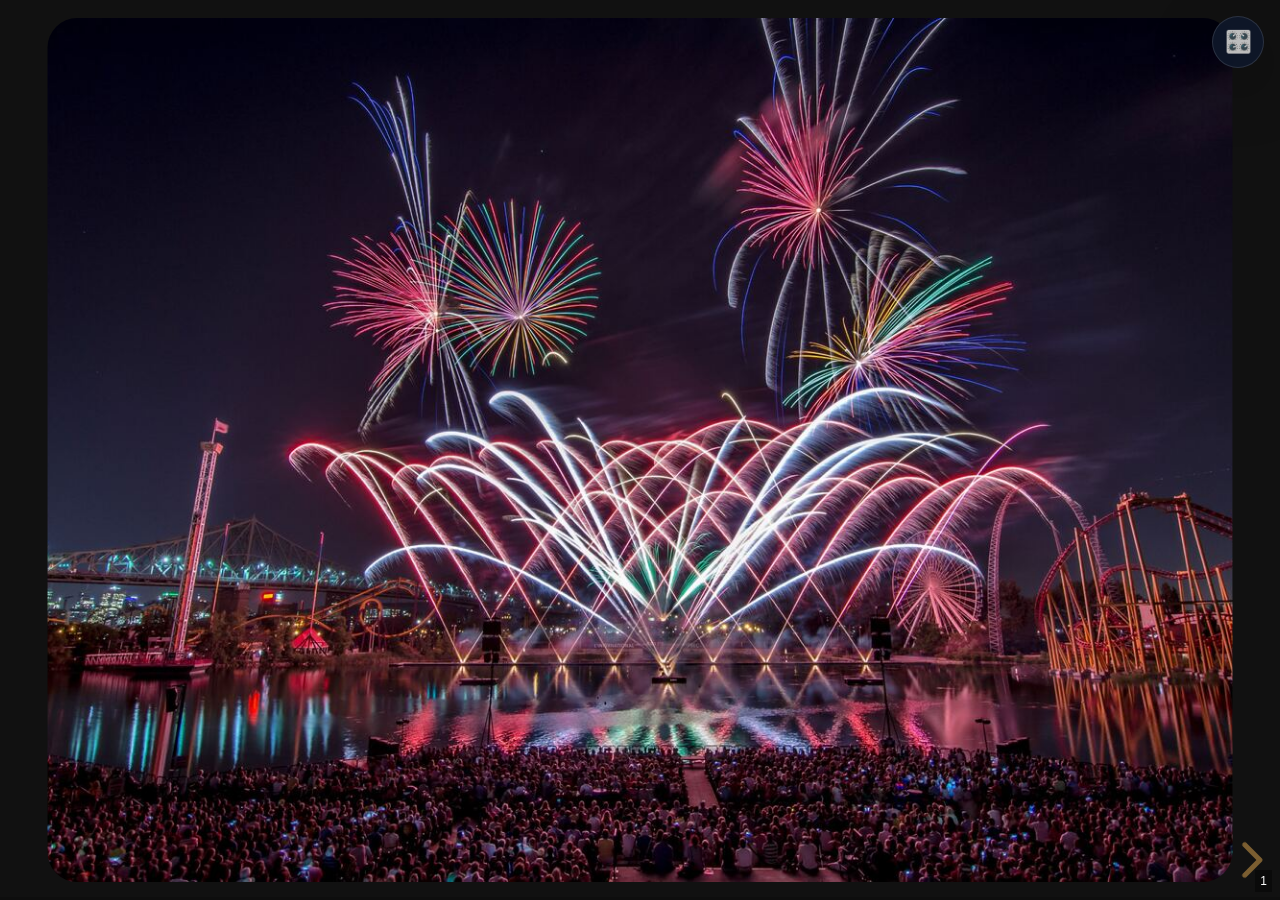
<file: index.html>
<!doctype html>
<html lang="en">
  <head>
    <meta charset="utf-8" />
    <meta name="viewport" content="width=device-width, initial-scale=1.0, maximum-scale=1.0, user-scalable=no" />
    <title>Montreal Fireworks</title>
    <link rel="icon" href="favicon.ico" sizes="any" />
    <link rel="stylesheet" href="vendor/reveal/dist/reset.css" />
    <link rel="stylesheet" href="vendor/reveal/dist/reveal.css" />
    <link rel="stylesheet" href="vendor/reveal/dist/theme/night.css" id="theme" />
    <link rel="stylesheet" href="styles.css" />
  </head>
  <body class="presentation-page">
    <div class="remote-overlay is-collapsed" id="remote-overlay">
      <button class="remote-toggle" id="remote-toggle" type="button" aria-expanded="false" aria-controls="remote-card" title="Open remote control panel">
        🎛️
      </button>
      <div class="remote-card" id="remote-card">
        <div class="remote-card-header">
          <div>
            <p class="eyebrow">Remote control</p>
            <h2>Scan to control the slides</h2>
          </div>
          <button class="remote-close" id="remote-close" type="button" aria-label="Minimize remote control panel">✕</button>
        </div>
        <div class="qr-shell">
          <div id="remote-qr" aria-label="QR code for remote control"></div>
        </div>
        <p class="session-line">Session: <code id="session-id">...</code></p>
        <p class="link-line"><a id="remote-link" href="#" target="_blank" rel="noopener noreferrer">Open remote control</a></p>
        <p class="status-line">Ably status: <span id="ably-status">connecting...</span></p>
        <p><small>These tokens are temporary test credentials. When they expire, remote control stops working. Very glamorous.</small></p>
      </div>
    </div>

    <div class="toast" id="remote-toast" aria-live="polite"></div>
    <canvas class="fireworks-canvas" id="fireworks-canvas" aria-hidden="true"></canvas>

    <div class="reveal">
      <div class="slides">
        <section>
          <div class="hero-slide" style="background-image: url('assets/slide-1.jpg');">
            <div class="hero-title fragment fade-in">
              <h1>L’International des Feux Loto-Québec</h1>
            </div>
          </div>
        </section>

        <section>
          <div class="content-slide" style="background-image: url('assets/slide-2.jpg');">
            <div class="content-panel">
              <h2>Une histoire spectaculaire</h2>
              <ul>
                <li class="fragment">Créé en 1985 dans le cadre de la programmation estivale de Montréal.</li>
                <li class="fragment">La première compétition de ce type en Amérique du Nord.</li>
                <li class="fragment">Initialement appelé « le concours international d'art pyrotechnique de Montréal ».</li>
                <li class="fragment">Plus tard renommé en fonction du principal commanditaire de l’événement, Loto-Québec.</li>
              </ul>
            </div>
          </div>
        </section>

        <section>
          <div class="content-slide" style="background-image: url('assets/slide-3.jpg');">
            <div class="content-panel">
              <h2>Les récompenses</h2>
              <ul>
                <li class="fragment">Des Jupiter d’or, d’argent et de bronze sont remis aux meilleures équipes.</li>
                <li class="fragment">Pendant les deux premières années, il existait deux catégories : pyromusicale et classique.</li>
                <li class="fragment">En 2004, un Jupiter de platine a été décerné.</li>
                <li class="fragment">En 2020, l’événement a été annulé, et en 2021 une version réduite a eu lieu sans remise de prix.</li>
              </ul>
            </div>
          </div>
        </section>
        <section>
          <div class="content-slide" style="background-image: url('assets/slide-4.jpg');">
            <div class="content-panel table-panel">
              <h2>Top 7 des pays les plus récompensés jusqu’en 2025</h2>
              <table class="medal-table">
                <thead>
                  <tr>
                    <th>Rang</th>
                    <th>Pays</th>
                    <th>🥇 Or</th>
                    <th>🥈 Argent</th>
                    <th>🥉 Bronze</th>
                    <th>Total</th>
                  </tr>
                </thead>
                <tbody>
                  <tr class="fragment fade-in-then-semi-out" data-fragment-index="0">
                    <td>1</td>
                    <td><span class="country-cell"><img class="flag-icon" src="vendor/flags/us.png" alt="Drapeau des États-Unis" /> <span>États-Unis</span></span></td>
                    <td>9</td>
                    <td>6</td>
                    <td>4</td>
                    <td>19</td>
                  </tr>
                  <tr class="fragment fade-in-then-semi-out" data-fragment-index="1">
                    <td>2</td>
                    <td><span class="country-cell"><img class="flag-icon" src="vendor/flags/fr.png" alt="Drapeau de la France" /> <span>France</span></span></td>
                    <td>6</td>
                    <td>6</td>
                    <td>3</td>
                    <td>15</td>
                  </tr>
                  <tr class="fragment fade-in-then-semi-out" data-fragment-index="2">
                    <td>3</td>
                    <td><span class="country-cell"><img class="flag-icon" src="vendor/flags/es.png" alt="Drapeau de l’Espagne" /> <span>Espagne</span></span></td>
                    <td>5</td>
                    <td>5</td>
                    <td>6</td>
                    <td>16</td>
                  </tr>
                  <tr class="fragment fade-in-then-semi-out" data-fragment-index="3">
                    <td>4</td>
                    <td><span class="country-cell"><img class="flag-icon" src="vendor/flags/ca.png" alt="Drapeau du Canada" /> <span>Canada</span></span></td>
                    <td>4</td>
                    <td>3</td>
                    <td>4</td>
                    <td>11</td>
                  </tr>
                  <tr class="fragment fade-in-then-semi-out" data-fragment-index="4">
                    <td>5</td>
                    <td><span class="country-cell"><img class="flag-icon" src="vendor/flags/it.png" alt="Drapeau de l’Italie" /> <span>Italie</span></span></td>
                    <td>4</td>
                    <td>2</td>
                    <td>2</td>
                    <td>8</td>
                  </tr>
                  <tr class="fragment fade-in-then-semi-out" data-fragment-index="5">
                    <td>6</td>
                    <td><span class="country-cell"><img class="flag-icon" src="vendor/flags/de.png" alt="Drapeau de l’Allemagne" /> <span>Allemagne</span></span></td>
                    <td>4</td>
                    <td>3</td>
                    <td>1</td>
                    <td>8</td>
                  </tr>
                  <tr class="fragment fade-in-then-semi-out" data-fragment-index="6">
                    <td>7</td>
                    <td><span class="country-cell"><img class="flag-icon" src="vendor/flags/gb.png" alt="Drapeau du Royaume-Uni" /> <span>Royaume-Uni</span></span></td>
                    <td>4</td>
                    <td>1</td>
                    <td>0</td>
                    <td>5</td>
                  </tr>
                </tbody>
              </table>
            </div>
          </div>
        </section>
        <section>
          <div class="map-slide-shell">
            <div class="map-frame">
              <img class="map-image" src="assets/map-slide-5.png" alt="Carte des environs de La Ronde et des points de vue possibles pour les feux d’artifice" />

              <div class="map-pin pin-1"></div>
              <div class="map-pin pin-2"></div>
              <div class="map-pin pin-3"></div>
              <div class="map-pin pin-4"></div>
              <div class="map-pin pin-5"></div>
              <div class="map-pin pin-6"></div>

              <div class="map-callout callout-1 fragment current-visible" data-fragment-index="0">
                <h3>La Ronde</h3>
                <p>Prix : à partir de 70$</p>
              </div>

              <div class="map-callout callout-2 fragment current-visible" data-fragment-index="1">
                <h3>À côté du pont Jacques-Cartier</h3>
              </div>

              <div class="map-callout callout-3 fragment current-visible" data-fragment-index="2">
                <h3>Pont Jacques-Cartier</h3>
              </div>

              <div class="map-callout callout-4 fragment current-visible" data-fragment-index="3">
                <h3>Vieux-Port</h3>
              </div>

              <div class="map-callout callout-5 fragment current-visible" data-fragment-index="4">
                <h3>Parc Marie-Victorin</h3>
              </div>

              <div class="map-callout callout-6 fragment current-visible" data-fragment-index="5">
                <h3>Dans un bateau sur le fleuve</h3>
                <p>Prix : à partir de 80$</p>
              </div>
            </div>
          </div>
        </section>
        <section>
          <div class="content-slide" style="background-image: url('assets/slide-6.jpg');">
            <div class="content-panel info-panel">
              <h2>Prochaine édition</h2>
              <div class="info-grid">
                <div class="info-card fragment">
                  <div class="info-icon">🎆</div>
                  <h3>40e édition</h3>
                  <p>30 minutes de feux, avec environ 5 minutes de spectacle laser</p>
                </div>
                <div class="info-card fragment">
                  <div class="info-icon">📅</div>
                  <h3>Du 2 juillet au 6 août</h3>
                  <p>Tous les jeudis et certains dimanches, à 22 h</p>
                </div>
                <div class="info-card fragment">
                  <div class="info-icon">📻</div>
                  <h3>Pour écouter la musique</h3>
                  <p>105,7 FM, Rythme FM</p>
                </div>
              </div>
            </div>
          </div>
        </section>
        <section>
          <div class="thank-you-slide" style="background-image: url('assets/slide-7.jpg');">
            <div class="thank-you-note">Merci</div>
          </div>
        </section>
      </div>
    </div>

    <script src="vendor/reveal/dist/reveal.js"></script>
    <script src="vendor/qrious.min.js"></script>
    <script src="https://cdn.ably.com/lib/ably.min-2.js"></script>
    <script src="app.js"></script>
  </body>
</html>
</file>
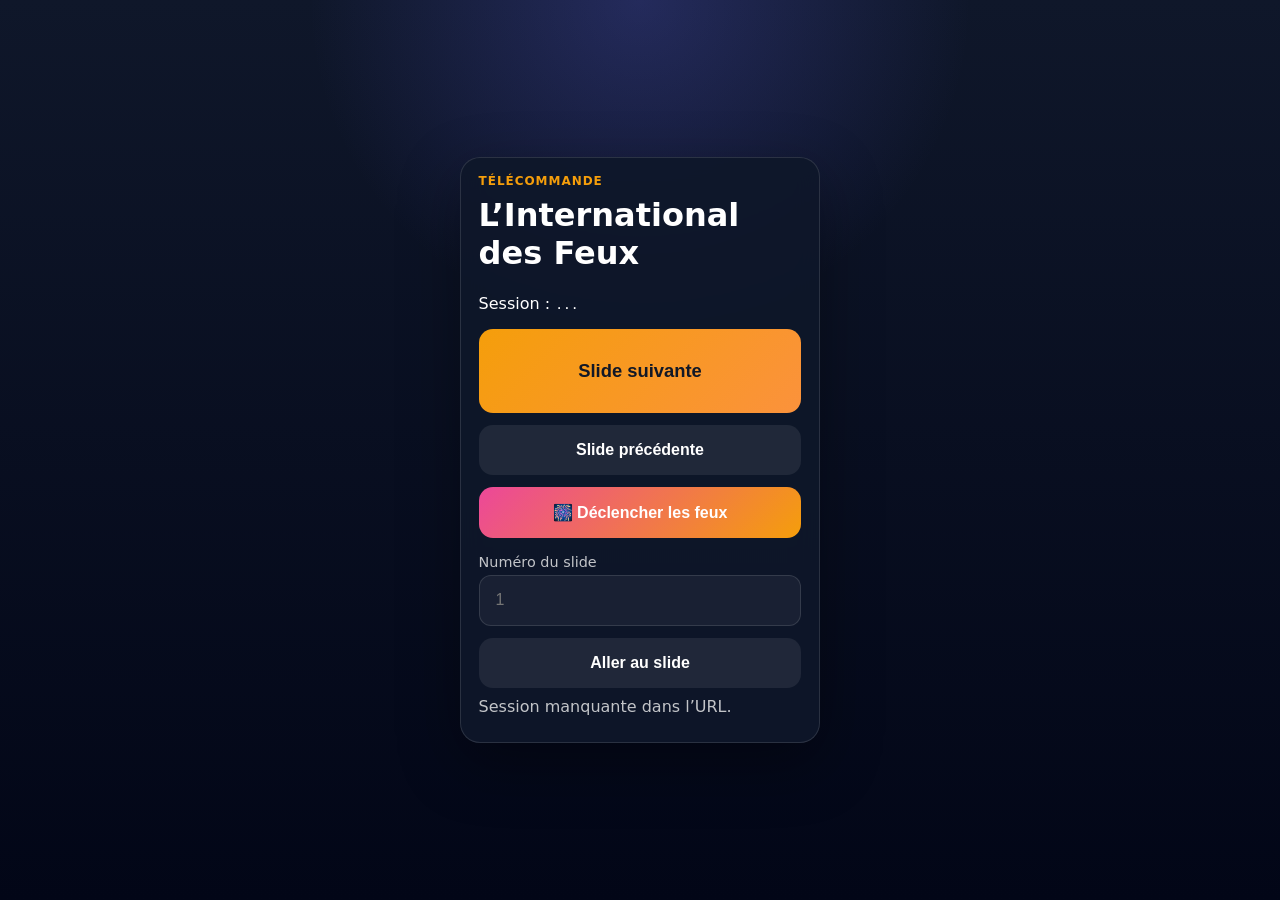
<file: remote.html>
<!doctype html>
<html lang="en">
  <head>
    <meta charset="utf-8" />
    <meta name="viewport" content="width=device-width, initial-scale=1.0, initial-scale=1.0, user-scalable=no" />
    <title>Montreal Fireworks Remote</title>
    <link rel="stylesheet" href="styles.css" />
  </head>
  <body class="remote-page">
    <main class="remote-layout">
      <div class="remote-panel">
        <p class="eyebrow">Télécommande</p>
        <h1>L’International des Feux</h1>
        <p>Session : <code id="remote-session-id">...</code></p>
        <div class="remote-actions remote-actions-stacked">
          <button id="btn-next" class="remote-button primary remote-button-next">Slide suivante</button>
          <button id="btn-prev" class="remote-button secondary">Slide précédente</button>
          <button id="btn-fireworks" class="remote-button fireworks">🎆 Déclencher les feux</button>
        </div>
        <div class="goto-panel-simple">
          <label>
            Numéro du slide
            <input id="goto-slide" type="number" min="1" placeholder="1" inputmode="numeric" />
          </label>
          <button id="btn-goto" class="remote-button tertiary">Aller au slide</button>
        </div>
        <p id="remote-feedback" class="remote-feedback">Connexion...</p>
      </div>
    </main>

    <script src="https://cdn.ably.com/lib/ably.min-2.js"></script>
    <script src="app.js"></script>
  </body>
</html>
</file>
<file: vendor/reveal/dist/reveal.css>
/**
 * reveal.js 5.2.0
 * https://revealjs.com
 * MIT licensed
 *
 * Copyright (C) 2011-2024 Hakim El Hattab, https://hakim.se
 */

.reveal .r-stretch,.reveal .stretch{max-width:none;max-height:none}.reveal pre.r-stretch code,.reveal pre.stretch code{height:100%;max-height:100%;box-sizing:border-box}.reveal .r-fit-text{display:inline-block;white-space:nowrap}.reveal .r-stack{display:grid;grid-template-rows:100%}.reveal .r-stack>*{grid-area:1/1;margin:auto}.reveal .r-hstack,.reveal .r-vstack{display:flex}.reveal .r-hstack img,.reveal .r-hstack video,.reveal .r-vstack img,.reveal .r-vstack video{min-width:0;min-height:0;object-fit:contain}.reveal .r-vstack{flex-direction:column;align-items:center;justify-content:center}.reveal .r-hstack{flex-direction:row;align-items:center;justify-content:center}.reveal .items-stretch{align-items:stretch}.reveal .items-start{align-items:flex-start}.reveal .items-center{align-items:center}.reveal .items-end{align-items:flex-end}.reveal .justify-between{justify-content:space-between}.reveal .justify-around{justify-content:space-around}.reveal .justify-start{justify-content:flex-start}.reveal .justify-center{justify-content:center}.reveal .justify-end{justify-content:flex-end}html.reveal-full-page{width:100%;height:100%;height:100vh;height:calc(var(--vh,1vh) * 100);height:100dvh;overflow:hidden}.reveal-viewport{height:100%;overflow:hidden;position:relative;line-height:1;margin:0;background-color:#fff;color:#000;--r-controls-spacing:12px;--r-overlay-header-height:40px;--r-overlay-margin:0px;--r-overlay-padding:6px;--r-overlay-gap:5px}@media screen and (max-width:1024px),(max-height:768px){.reveal-viewport{--r-overlay-header-height:26px}}.reveal-viewport:fullscreen{top:0!important;left:0!important;width:100%!important;height:100%!important;transform:none!important}.reveal .fragment{transition:all .2s ease}.reveal .fragment:not(.custom){opacity:0;visibility:hidden;will-change:opacity}.reveal .fragment.visible{opacity:1;visibility:inherit}.reveal .fragment.disabled{transition:none}.reveal .fragment.grow{opacity:1;visibility:inherit}.reveal .fragment.grow.visible{transform:scale(1.3)}.reveal .fragment.shrink{opacity:1;visibility:inherit}.reveal .fragment.shrink.visible{transform:scale(.7)}.reveal .fragment.zoom-in{transform:scale(.1)}.reveal .fragment.zoom-in.visible{transform:none}.reveal .fragment.fade-out{opacity:1;visibility:inherit}.reveal .fragment.fade-out.visible{opacity:0;visibility:hidden}.reveal .fragment.semi-fade-out{opacity:1;visibility:inherit}.reveal .fragment.semi-fade-out.visible{opacity:.5;visibility:inherit}.reveal .fragment.strike{opacity:1;visibility:inherit}.reveal .fragment.strike.visible{text-decoration:line-through}.reveal .fragment.fade-up{transform:translate(0,40px)}.reveal .fragment.fade-up.visible{transform:translate(0,0)}.reveal .fragment.fade-down{transform:translate(0,-40px)}.reveal .fragment.fade-down.visible{transform:translate(0,0)}.reveal .fragment.fade-right{transform:translate(-40px,0)}.reveal .fragment.fade-right.visible{transform:translate(0,0)}.reveal .fragment.fade-left{transform:translate(40px,0)}.reveal .fragment.fade-left.visible{transform:translate(0,0)}.reveal .fragment.current-visible,.reveal .fragment.fade-in-then-out{opacity:0;visibility:hidden}.reveal .fragment.current-visible.current-fragment,.reveal .fragment.fade-in-then-out.current-fragment{opacity:1;visibility:inherit}.reveal .fragment.fade-in-then-semi-out{opacity:0;visibility:hidden}.reveal .fragment.fade-in-then-semi-out.visible{opacity:.5;visibility:inherit}.reveal .fragment.fade-in-then-semi-out.current-fragment{opacity:1;visibility:inherit}.reveal .fragment.highlight-blue,.reveal .fragment.highlight-current-blue,.reveal .fragment.highlight-current-green,.reveal .fragment.highlight-current-red,.reveal .fragment.highlight-green,.reveal .fragment.highlight-red{opacity:1;visibility:inherit}.reveal .fragment.highlight-red.visible{color:#ff2c2d}.reveal .fragment.highlight-green.visible{color:#17ff2e}.reveal .fragment.highlight-blue.visible{color:#1b91ff}.reveal .fragment.highlight-current-red.current-fragment{color:#ff2c2d}.reveal .fragment.highlight-current-green.current-fragment{color:#17ff2e}.reveal .fragment.highlight-current-blue.current-fragment{color:#1b91ff}.reveal:after{content:"";font-style:italic}.reveal iframe{z-index:1}.reveal a{position:relative}@keyframes bounce-right{0%,10%,25%,40%,50%{transform:translateX(0)}20%{transform:translateX(10px)}30%{transform:translateX(-5px)}}@keyframes bounce-left{0%,10%,25%,40%,50%{transform:translateX(0)}20%{transform:translateX(-10px)}30%{transform:translateX(5px)}}@keyframes bounce-down{0%,10%,25%,40%,50%{transform:translateY(0)}20%{transform:translateY(10px)}30%{transform:translateY(-5px)}}.reveal .controls{display:none;position:absolute;top:auto;bottom:var(--r-controls-spacing);right:var(--r-controls-spacing);left:auto;z-index:11;color:#000;pointer-events:none;font-size:10px}.reveal .controls button{position:absolute;padding:0;background-color:transparent;border:0;outline:0;cursor:pointer;color:currentColor;transform:scale(.9999);transition:color .2s ease,opacity .2s ease,transform .2s ease;z-index:2;pointer-events:auto;font-size:inherit;visibility:hidden;opacity:0;-webkit-appearance:none;-webkit-tap-highlight-color:transparent}.reveal .controls .controls-arrow:after,.reveal .controls .controls-arrow:before{content:"";position:absolute;top:0;left:0;width:2.6em;height:.5em;border-radius:.25em;background-color:currentColor;transition:all .15s ease,background-color .8s ease;transform-origin:.2em 50%;will-change:transform}.reveal .controls .controls-arrow{position:relative;width:3.6em;height:3.6em}.reveal .controls .controls-arrow:before{transform:translateX(.5em) translateY(1.55em) rotate(45deg)}.reveal .controls .controls-arrow:after{transform:translateX(.5em) translateY(1.55em) rotate(-45deg)}.reveal .controls .controls-arrow:hover:before{transform:translateX(.5em) translateY(1.55em) rotate(40deg)}.reveal .controls .controls-arrow:hover:after{transform:translateX(.5em) translateY(1.55em) rotate(-40deg)}.reveal .controls .controls-arrow:active:before{transform:translateX(.5em) translateY(1.55em) rotate(36deg)}.reveal .controls .controls-arrow:active:after{transform:translateX(.5em) translateY(1.55em) rotate(-36deg)}.reveal .controls .navigate-left{right:6.4em;bottom:3.2em;transform:translateX(-10px)}.reveal .controls .navigate-left.highlight{animation:bounce-left 2s 50 both ease-out}.reveal .controls .navigate-right{right:0;bottom:3.2em;transform:translateX(10px)}.reveal .controls .navigate-right .controls-arrow{transform:rotate(180deg)}.reveal .controls .navigate-right.highlight{animation:bounce-right 2s 50 both ease-out}.reveal .controls .navigate-up{right:3.2em;bottom:6.4em;transform:translateY(-10px)}.reveal .controls .navigate-up .controls-arrow{transform:rotate(90deg)}.reveal .controls .navigate-down{right:3.2em;bottom:-1.4em;padding-bottom:1.4em;transform:translateY(10px)}.reveal .controls .navigate-down .controls-arrow{transform:rotate(-90deg)}.reveal .controls .navigate-down.highlight{animation:bounce-down 2s 50 both ease-out}.reveal .controls[data-controls-back-arrows=faded] .navigate-up.enabled{opacity:.3}.reveal .controls[data-controls-back-arrows=faded] .navigate-up.enabled:hover{opacity:1}.reveal .controls[data-controls-back-arrows=hidden] .navigate-up.enabled{opacity:0;visibility:hidden}.reveal .controls .enabled{visibility:visible;opacity:.9;cursor:pointer;transform:none}.reveal .controls .enabled.fragmented{opacity:.5}.reveal .controls .enabled.fragmented:hover,.reveal .controls .enabled:hover{opacity:1}.reveal:not(.rtl) .controls[data-controls-back-arrows=faded] .navigate-left.enabled{opacity:.3}.reveal:not(.rtl) .controls[data-controls-back-arrows=faded] .navigate-left.enabled:hover{opacity:1}.reveal:not(.rtl) .controls[data-controls-back-arrows=hidden] .navigate-left.enabled{opacity:0;visibility:hidden}.reveal.rtl .controls[data-controls-back-arrows=faded] .navigate-right.enabled{opacity:.3}.reveal.rtl .controls[data-controls-back-arrows=faded] .navigate-right.enabled:hover{opacity:1}.reveal.rtl .controls[data-controls-back-arrows=hidden] .navigate-right.enabled{opacity:0;visibility:hidden}.reveal[data-navigation-mode=linear].has-horizontal-slides .navigate-down,.reveal[data-navigation-mode=linear].has-horizontal-slides .navigate-up{display:none}.reveal:not(.has-vertical-slides) .controls .navigate-left,.reveal[data-navigation-mode=linear].has-horizontal-slides .navigate-left{bottom:1.4em;right:5.5em}.reveal:not(.has-vertical-slides) .controls .navigate-right,.reveal[data-navigation-mode=linear].has-horizontal-slides .navigate-right{bottom:1.4em;right:.5em}.reveal:not(.has-horizontal-slides) .controls .navigate-up{right:1.4em;bottom:5em}.reveal:not(.has-horizontal-slides) .controls .navigate-down{right:1.4em;bottom:.5em}.reveal.has-dark-background .controls{color:#fff}.reveal.has-light-background .controls{color:#000}.reveal.no-hover .controls .controls-arrow:active:before,.reveal.no-hover .controls .controls-arrow:hover:before{transform:translateX(.5em) translateY(1.55em) rotate(45deg)}.reveal.no-hover .controls .controls-arrow:active:after,.reveal.no-hover .controls .controls-arrow:hover:after{transform:translateX(.5em) translateY(1.55em) rotate(-45deg)}@media screen and (min-width:500px){.reveal-viewport{--r-controls-spacing:0.8em}.reveal .controls[data-controls-layout=edges]{top:0;right:0;bottom:0;left:0}.reveal .controls[data-controls-layout=edges] .navigate-down,.reveal .controls[data-controls-layout=edges] .navigate-left,.reveal .controls[data-controls-layout=edges] .navigate-right,.reveal .controls[data-controls-layout=edges] .navigate-up{bottom:auto;right:auto}.reveal .controls[data-controls-layout=edges] .navigate-left{top:50%;left:var(--r-controls-spacing);margin-top:-1.8em}.reveal .controls[data-controls-layout=edges] .navigate-right{top:50%;right:var(--r-controls-spacing);margin-top:-1.8em}.reveal .controls[data-controls-layout=edges] .navigate-up{top:var(--r-controls-spacing);left:50%;margin-left:-1.8em}.reveal .controls[data-controls-layout=edges] .navigate-down{bottom:calc(var(--r-controls-spacing) - 1.4em + .3em);left:50%;margin-left:-1.8em}}.reveal .progress{position:absolute;display:none;height:3px;width:100%;bottom:0;left:0;z-index:10;background-color:rgba(0,0,0,.2);color:#fff}.reveal .progress:after{content:"";display:block;position:absolute;height:10px;width:100%;top:-10px}.reveal .progress span{display:block;height:100%;width:100%;background-color:currentColor;transition:transform .8s cubic-bezier(.26,.86,.44,.985);transform-origin:0 0;transform:scaleX(0)}.reveal .slide-number{position:absolute;display:block;right:8px;bottom:8px;z-index:31;font-family:Helvetica,sans-serif;font-size:12px;line-height:1;color:#fff;background-color:rgba(0,0,0,.4);padding:5px}.reveal .slide-number a{color:currentColor}.reveal .slide-number-delimiter{margin:0 3px}.reveal{position:relative;width:100%;height:100%;overflow:hidden;touch-action:pinch-zoom}.reveal.embedded{touch-action:pan-y}.reveal.embedded.is-vertical-slide{touch-action:none}.reveal .slides{position:absolute;width:100%;height:100%;top:0;right:0;bottom:0;left:0;margin:auto;pointer-events:none;overflow:visible;z-index:1;text-align:center;perspective:600px;perspective-origin:50% 40%}.reveal .slides>section{perspective:600px}.reveal .slides>section,.reveal .slides>section>section{display:none;position:absolute;width:100%;pointer-events:auto;z-index:10;transform-style:flat;transition:transform-origin .8s cubic-bezier(.26,.86,.44,.985),transform .8s cubic-bezier(.26,.86,.44,.985),visibility .8s cubic-bezier(.26,.86,.44,.985),opacity .8s cubic-bezier(.26,.86,.44,.985)}.reveal[data-transition-speed=fast] .slides section{transition-duration:.4s}.reveal[data-transition-speed=slow] .slides section{transition-duration:1.2s}.reveal .slides section[data-transition-speed=fast]{transition-duration:.4s}.reveal .slides section[data-transition-speed=slow]{transition-duration:1.2s}.reveal .slides>section.stack{padding-top:0;padding-bottom:0;pointer-events:none;height:100%}.reveal .slides>section.present,.reveal .slides>section>section.present{display:block;z-index:11;opacity:1}.reveal .slides>section:empty,.reveal .slides>section>section:empty,.reveal .slides>section>section[data-background-interactive],.reveal .slides>section[data-background-interactive]{pointer-events:none}.reveal.center,.reveal.center .slides,.reveal.center .slides section{min-height:0!important}.reveal .slides>section:not(.present),.reveal .slides>section>section:not(.present){pointer-events:none}.reveal.overview .slides>section,.reveal.overview .slides>section>section{pointer-events:auto}.reveal .slides>section.future,.reveal .slides>section.future>section,.reveal .slides>section.past,.reveal .slides>section.past>section,.reveal .slides>section>section.future,.reveal .slides>section>section.past{opacity:0}.reveal .slides>section[data-transition=slide].past,.reveal .slides>section[data-transition~=slide-out].past,.reveal.slide .slides>section:not([data-transition]).past{transform:translate(-150%,0)}.reveal .slides>section[data-transition=slide].future,.reveal .slides>section[data-transition~=slide-in].future,.reveal.slide .slides>section:not([data-transition]).future{transform:translate(150%,0)}.reveal .slides>section>section[data-transition=slide].past,.reveal .slides>section>section[data-transition~=slide-out].past,.reveal.slide .slides>section>section:not([data-transition]).past{transform:translate(0,-150%)}.reveal .slides>section>section[data-transition=slide].future,.reveal .slides>section>section[data-transition~=slide-in].future,.reveal.slide .slides>section>section:not([data-transition]).future{transform:translate(0,150%)}.reveal .slides>section[data-transition=linear].past,.reveal .slides>section[data-transition~=linear-out].past,.reveal.linear .slides>section:not([data-transition]).past{transform:translate(-150%,0)}.reveal .slides>section[data-transition=linear].future,.reveal .slides>section[data-transition~=linear-in].future,.reveal.linear .slides>section:not([data-transition]).future{transform:translate(150%,0)}.reveal .slides>section>section[data-transition=linear].past,.reveal .slides>section>section[data-transition~=linear-out].past,.reveal.linear .slides>section>section:not([data-transition]).past{transform:translate(0,-150%)}.reveal .slides>section>section[data-transition=linear].future,.reveal .slides>section>section[data-transition~=linear-in].future,.reveal.linear .slides>section>section:not([data-transition]).future{transform:translate(0,150%)}.reveal .slides section[data-transition=default].stack,.reveal.default .slides section.stack{transform-style:preserve-3d}.reveal .slides>section[data-transition=default].past,.reveal .slides>section[data-transition~=default-out].past,.reveal.default .slides>section:not([data-transition]).past{transform:translate3d(-100%,0,0) rotateY(-90deg) translate3d(-100%,0,0)}.reveal .slides>section[data-transition=default].future,.reveal .slides>section[data-transition~=default-in].future,.reveal.default .slides>section:not([data-transition]).future{transform:translate3d(100%,0,0) rotateY(90deg) translate3d(100%,0,0)}.reveal .slides>section>section[data-transition=default].past,.reveal .slides>section>section[data-transition~=default-out].past,.reveal.default .slides>section>section:not([data-transition]).past{transform:translate3d(0,-300px,0) rotateX(70deg) translate3d(0,-300px,0)}.reveal .slides>section>section[data-transition=default].future,.reveal .slides>section>section[data-transition~=default-in].future,.reveal.default .slides>section>section:not([data-transition]).future{transform:translate3d(0,300px,0) rotateX(-70deg) translate3d(0,300px,0)}.reveal .slides section[data-transition=convex].stack,.reveal.convex .slides section.stack{transform-style:preserve-3d}.reveal .slides>section[data-transition=convex].past,.reveal .slides>section[data-transition~=convex-out].past,.reveal.convex .slides>section:not([data-transition]).past{transform:translate3d(-100%,0,0) rotateY(-90deg) translate3d(-100%,0,0)}.reveal .slides>section[data-transition=convex].future,.reveal .slides>section[data-transition~=convex-in].future,.reveal.convex .slides>section:not([data-transition]).future{transform:translate3d(100%,0,0) rotateY(90deg) translate3d(100%,0,0)}.reveal .slides>section>section[data-transition=convex].past,.reveal .slides>section>section[data-transition~=convex-out].past,.reveal.convex .slides>section>section:not([data-transition]).past{transform:translate3d(0,-300px,0) rotateX(70deg) translate3d(0,-300px,0)}.reveal .slides>section>section[data-transition=convex].future,.reveal .slides>section>section[data-transition~=convex-in].future,.reveal.convex .slides>section>section:not([data-transition]).future{transform:translate3d(0,300px,0) rotateX(-70deg) translate3d(0,300px,0)}.reveal .slides section[data-transition=concave].stack,.reveal.concave .slides section.stack{transform-style:preserve-3d}.reveal .slides>section[data-transition=concave].past,.reveal .slides>section[data-transition~=concave-out].past,.reveal.concave .slides>section:not([data-transition]).past{transform:translate3d(-100%,0,0) rotateY(90deg) translate3d(-100%,0,0)}.reveal .slides>section[data-transition=concave].future,.reveal .slides>section[data-transition~=concave-in].future,.reveal.concave .slides>section:not([data-transition]).future{transform:translate3d(100%,0,0) rotateY(-90deg) translate3d(100%,0,0)}.reveal .slides>section>section[data-transition=concave].past,.reveal .slides>section>section[data-transition~=concave-out].past,.reveal.concave .slides>section>section:not([data-transition]).past{transform:translate3d(0,-80%,0) rotateX(-70deg) translate3d(0,-80%,0)}.reveal .slides>section>section[data-transition=concave].future,.reveal .slides>section>section[data-transition~=concave-in].future,.reveal.concave .slides>section>section:not([data-transition]).future{transform:translate3d(0,80%,0) rotateX(70deg) translate3d(0,80%,0)}.reveal .slides section[data-transition=zoom],.reveal.zoom .slides section:not([data-transition]){transition-timing-function:ease}.reveal .slides>section[data-transition=zoom].past,.reveal .slides>section[data-transition~=zoom-out].past,.reveal.zoom .slides>section:not([data-transition]).past{visibility:hidden;transform:scale(16)}.reveal .slides>section[data-transition=zoom].future,.reveal .slides>section[data-transition~=zoom-in].future,.reveal.zoom .slides>section:not([data-transition]).future{visibility:hidden;transform:scale(.2)}.reveal .slides>section>section[data-transition=zoom].past,.reveal .slides>section>section[data-transition~=zoom-out].past,.reveal.zoom .slides>section>section:not([data-transition]).past{transform:scale(16)}.reveal .slides>section>section[data-transition=zoom].future,.reveal .slides>section>section[data-transition~=zoom-in].future,.reveal.zoom .slides>section>section:not([data-transition]).future{transform:scale(.2)}.reveal.cube .slides{perspective:1300px}.reveal.cube .slides section{padding:30px;min-height:700px;backface-visibility:hidden;box-sizing:border-box;transform-style:preserve-3d}.reveal.center.cube .slides section{min-height:0}.reveal.cube .slides section:not(.stack):before{content:"";position:absolute;display:block;width:100%;height:100%;left:0;top:0;background:rgba(0,0,0,.1);border-radius:4px;transform:translateZ(-20px)}.reveal.cube .slides section:not(.stack):after{content:"";position:absolute;display:block;width:90%;height:30px;left:5%;bottom:0;background:0 0;z-index:1;border-radius:4px;box-shadow:0 95px 25px rgba(0,0,0,.2);transform:translateZ(-90px) rotateX(65deg)}.reveal.cube .slides>section.stack{padding:0;background:0 0}.reveal.cube .slides>section.past{transform-origin:100% 0;transform:translate3d(-100%,0,0) rotateY(-90deg)}.reveal.cube .slides>section.future{transform-origin:0 0;transform:translate3d(100%,0,0) rotateY(90deg)}.reveal.cube .slides>section>section.past{transform-origin:0 100%;transform:translate3d(0,-100%,0) rotateX(90deg)}.reveal.cube .slides>section>section.future{transform-origin:0 0;transform:translate3d(0,100%,0) rotateX(-90deg)}.reveal.page .slides{perspective-origin:0 50%;perspective:3000px}.reveal.page .slides section{padding:30px;min-height:700px;box-sizing:border-box;transform-style:preserve-3d}.reveal.page .slides section.past{z-index:12}.reveal.page .slides section:not(.stack):before{content:"";position:absolute;display:block;width:100%;height:100%;left:0;top:0;background:rgba(0,0,0,.1);transform:translateZ(-20px)}.reveal.page .slides section:not(.stack):after{content:"";position:absolute;display:block;width:90%;height:30px;left:5%;bottom:0;background:0 0;z-index:1;border-radius:4px;box-shadow:0 95px 25px rgba(0,0,0,.2);transform:translateZ(-90px) rotateX(65deg)}.reveal.page .slides>section.stack{padding:0;background:0 0}.reveal.page .slides>section.past{transform-origin:0 0;transform:translate3d(-40%,0,0) rotateY(-80deg)}.reveal.page .slides>section.future{transform-origin:100% 0;transform:translate3d(0,0,0)}.reveal.page .slides>section>section.past{transform-origin:0 0;transform:translate3d(0,-40%,0) rotateX(80deg)}.reveal.page .slides>section>section.future{transform-origin:0 100%;transform:translate3d(0,0,0)}.reveal .slides section[data-transition=fade],.reveal.fade .slides section:not([data-transition]),.reveal.fade .slides>section>section:not([data-transition]){transform:none;transition:opacity .5s}.reveal.fade.overview .slides section,.reveal.fade.overview .slides>section>section{transition:none}.reveal .slides section[data-transition=none],.reveal.none .slides section:not([data-transition]){transform:none;transition:none}.reveal .pause-overlay{position:absolute;top:0;left:0;width:100%;height:100%;background:#000;visibility:hidden;opacity:0;z-index:100;transition:all 1s ease}.reveal .pause-overlay .resume-button{position:absolute;bottom:20px;right:20px;color:#ccc;border-radius:2px;padding:6px 14px;border:2px solid #ccc;font-size:16px;background:0 0;cursor:pointer}.reveal .pause-overlay .resume-button:hover{color:#fff;border-color:#fff}.reveal.paused .pause-overlay{visibility:visible;opacity:1}.reveal .no-transition,.reveal .no-transition *,.reveal .slides.disable-slide-transitions section{transition:none!important}.reveal .slides.disable-slide-transitions section{transform:none!important}.reveal .backgrounds{position:absolute;width:100%;height:100%;top:0;left:0;perspective:600px}.reveal .slide-background{display:none;position:absolute;width:100%;height:100%;opacity:0;visibility:hidden;overflow:hidden;background-color:rgba(0,0,0,0);transition:all .8s cubic-bezier(.26,.86,.44,.985)}.reveal .slide-background-content{position:absolute;width:100%;height:100%;background-position:50% 50%;background-repeat:no-repeat;background-size:cover}.reveal .slide-background.stack{display:block}.reveal .slide-background.present{opacity:1;visibility:visible;z-index:2}.print-pdf .reveal .slide-background{opacity:1!important;visibility:visible!important}.reveal .slide-background video{position:absolute;width:100%;height:100%;max-width:none;max-height:none;top:0;left:0;object-fit:cover}.reveal .slide-background[data-background-size=contain] video{object-fit:contain}.reveal>.backgrounds .slide-background[data-background-transition=none],.reveal[data-background-transition=none]>.backgrounds .slide-background:not([data-background-transition]){transition:none}.reveal>.backgrounds .slide-background[data-background-transition=slide],.reveal[data-background-transition=slide]>.backgrounds .slide-background:not([data-background-transition]){opacity:1}.reveal>.backgrounds .slide-background.past[data-background-transition=slide],.reveal[data-background-transition=slide]>.backgrounds .slide-background.past:not([data-background-transition]){transform:translate(-100%,0)}.reveal>.backgrounds .slide-background.future[data-background-transition=slide],.reveal[data-background-transition=slide]>.backgrounds .slide-background.future:not([data-background-transition]){transform:translate(100%,0)}.reveal>.backgrounds .slide-background>.slide-background.past[data-background-transition=slide],.reveal[data-background-transition=slide]>.backgrounds .slide-background>.slide-background.past:not([data-background-transition]){transform:translate(0,-100%)}.reveal>.backgrounds .slide-background>.slide-background.future[data-background-transition=slide],.reveal[data-background-transition=slide]>.backgrounds .slide-background>.slide-background.future:not([data-background-transition]){transform:translate(0,100%)}.reveal>.backgrounds .slide-background.past[data-background-transition=convex],.reveal[data-background-transition=convex]>.backgrounds .slide-background.past:not([data-background-transition]){opacity:0;transform:translate3d(-100%,0,0) rotateY(-90deg) translate3d(-100%,0,0)}.reveal>.backgrounds .slide-background.future[data-background-transition=convex],.reveal[data-background-transition=convex]>.backgrounds .slide-background.future:not([data-background-transition]){opacity:0;transform:translate3d(100%,0,0) rotateY(90deg) translate3d(100%,0,0)}.reveal>.backgrounds .slide-background>.slide-background.past[data-background-transition=convex],.reveal[data-background-transition=convex]>.backgrounds .slide-background>.slide-background.past:not([data-background-transition]){opacity:0;transform:translate3d(0,-100%,0) rotateX(90deg) translate3d(0,-100%,0)}.reveal>.backgrounds .slide-background>.slide-background.future[data-background-transition=convex],.reveal[data-background-transition=convex]>.backgrounds .slide-background>.slide-background.future:not([data-background-transition]){opacity:0;transform:translate3d(0,100%,0) rotateX(-90deg) translate3d(0,100%,0)}.reveal>.backgrounds .slide-background.past[data-background-transition=concave],.reveal[data-background-transition=concave]>.backgrounds .slide-background.past:not([data-background-transition]){opacity:0;transform:translate3d(-100%,0,0) rotateY(90deg) translate3d(-100%,0,0)}.reveal>.backgrounds .slide-background.future[data-background-transition=concave],.reveal[data-background-transition=concave]>.backgrounds .slide-background.future:not([data-background-transition]){opacity:0;transform:translate3d(100%,0,0) rotateY(-90deg) translate3d(100%,0,0)}.reveal>.backgrounds .slide-background>.slide-background.past[data-background-transition=concave],.reveal[data-background-transition=concave]>.backgrounds .slide-background>.slide-background.past:not([data-background-transition]){opacity:0;transform:translate3d(0,-100%,0) rotateX(-90deg) translate3d(0,-100%,0)}.reveal>.backgrounds .slide-background>.slide-background.future[data-background-transition=concave],.reveal[data-background-transition=concave]>.backgrounds .slide-background>.slide-background.future:not([data-background-transition]){opacity:0;transform:translate3d(0,100%,0) rotateX(90deg) translate3d(0,100%,0)}.reveal>.backgrounds .slide-background[data-background-transition=zoom],.reveal[data-background-transition=zoom]>.backgrounds .slide-background:not([data-background-transition]){transition-timing-function:ease}.reveal>.backgrounds .slide-background.past[data-background-transition=zoom],.reveal[data-background-transition=zoom]>.backgrounds .slide-background.past:not([data-background-transition]){opacity:0;visibility:hidden;transform:scale(16)}.reveal>.backgrounds .slide-background.future[data-background-transition=zoom],.reveal[data-background-transition=zoom]>.backgrounds .slide-background.future:not([data-background-transition]){opacity:0;visibility:hidden;transform:scale(.2)}.reveal>.backgrounds .slide-background>.slide-background.past[data-background-transition=zoom],.reveal[data-background-transition=zoom]>.backgrounds .slide-background>.slide-background.past:not([data-background-transition]){opacity:0;visibility:hidden;transform:scale(16)}.reveal>.backgrounds .slide-background>.slide-background.future[data-background-transition=zoom],.reveal[data-background-transition=zoom]>.backgrounds .slide-background>.slide-background.future:not([data-background-transition]){opacity:0;visibility:hidden;transform:scale(.2)}.reveal[data-transition-speed=fast]>.backgrounds .slide-background{transition-duration:.4s}.reveal[data-transition-speed=slow]>.backgrounds .slide-background{transition-duration:1.2s}.reveal [data-auto-animate-target^=unmatched]{will-change:opacity}.reveal section[data-auto-animate]:not(.stack):not([data-auto-animate=running]) [data-auto-animate-target^=unmatched]{opacity:0}.reveal.overview{perspective-origin:50% 50%;perspective:700px}.reveal.overview .slides section{height:100%;top:0!important;opacity:1!important;overflow:hidden;visibility:visible!important;cursor:pointer;box-sizing:border-box}.reveal.overview .slides section.present,.reveal.overview .slides section:hover{outline:10px solid rgba(150,150,150,.4);outline-offset:10px}.reveal.overview .slides section .fragment{opacity:1;transition:none}.reveal.overview .slides section:after,.reveal.overview .slides section:before{display:none!important}.reveal.overview .slides>section.stack{padding:0;top:0!important;background:0 0;outline:0;overflow:visible}.reveal.overview .backgrounds{perspective:inherit}.reveal.overview .backgrounds .slide-background{opacity:1;visibility:visible;outline:10px solid rgba(150,150,150,.1);outline-offset:10px}.reveal.overview .backgrounds .slide-background.stack{overflow:visible}.reveal.overview .slides section,.reveal.overview-deactivating .slides section{transition:none}.reveal.overview .backgrounds .slide-background,.reveal.overview-deactivating .backgrounds .slide-background{transition:none}.reveal.rtl .slides,.reveal.rtl .slides h1,.reveal.rtl .slides h2,.reveal.rtl .slides h3,.reveal.rtl .slides h4,.reveal.rtl .slides h5,.reveal.rtl .slides h6{direction:rtl;font-family:sans-serif}.reveal.rtl code,.reveal.rtl pre{direction:ltr}.reveal.rtl ol,.reveal.rtl ul{text-align:right}.reveal.rtl .progress span{transform-origin:100% 0}.reveal.has-parallax-background .backgrounds{transition:all .8s ease}.reveal.has-parallax-background[data-transition-speed=fast] .backgrounds{transition-duration:.4s}.reveal.has-parallax-background[data-transition-speed=slow] .backgrounds{transition-duration:1.2s}@keyframes fade-in{from{opacity:0}to{opacity:1}}@keyframes scale-up{from{transform:scale(.95)}to{transform:scale(1)}}.reveal [data-preview-image],.reveal [data-preview-link]:not(a):not([data-preview-link=false]),.reveal [data-preview-video]{cursor:zoom-in}.r-overlay{position:absolute;top:var(--r-overlay-margin);right:var(--r-overlay-margin);bottom:var(--r-overlay-margin);left:var(--r-overlay-margin);border-radius:min(var(--r-overlay-margin),6px);z-index:99;background:rgba(0,0,0,.95);-webkit-backdrop-filter:blur(10px);backdrop-filter:blur(10px);transition:all .3s ease;color:#fff;animation:fade-in .3s ease;font-family:ui-sans-serif,system-ui,-apple-system,Helvetica,sans-serif}.r-overlay-viewport{position:absolute;top:var(--r-overlay-padding);right:var(--r-overlay-padding);bottom:var(--r-overlay-padding);left:var(--r-overlay-padding);gap:var(--r-overlay-gap);display:flex;flex-direction:column}.r-overlay-header{display:flex;z-index:2;box-sizing:border-box;align-items:center;justify-content:flex-end;height:var(--r-overlay-header-height);gap:6px}.r-overlay-header .r-overlay-button{all:unset;display:flex;align-items:center;justify-content:center;min-width:var(--r-overlay-header-height);min-height:var(--r-overlay-header-height);padding:0 calc(var(--r-overlay-header-height)/ 4);opacity:1;border-radius:6px;font-size:18px;gap:8px;cursor:pointer;box-sizing:border-box}.r-overlay-header .r-overlay-button:hover{opacity:1;background-color:rgba(255,255,255,.15)}.r-overlay-header .icon{display:inline-block;width:20px;height:20px;background-position:50% 50%;background-size:100%;background-repeat:no-repeat}.r-overlay-close .icon{background-image:url([data-uri])}.r-overlay-external .icon{background-image:url([data-uri])}.r-overlay-content{position:relative;display:grid;place-items:center;border-radius:6px;overflow:hidden;flex-grow:1;background-color:rgba(20,20,20,.8);animation:scale-up .5s cubic-bezier(.26,.86,.44,.985)}.r-overlay-spinner{position:absolute;display:block;top:50%;left:50%;width:32px;height:32px;margin:-16px 0 0 -16px;z-index:10;background-image:url([data-uri]%2F%2F%2F6%2Bvr8nJybW1tcDAwOjo6Nvb26ioqKOjo7Ozs%2FLy8vz8%2FAAAAAAAAAAAACH%2FC05FVFNDQVBFMi4wAwEAAAAh%2FhpDcmVhdGVkIHdpdGggYWpheGxvYWQuaW5mbwAh%[base64]%2FV%2FnmOM82XiHRLYKhKP1oZmADdEAAAh%2BQQJCgAAACwAAAAAIAAgAAAE6hDISWlZpOrNp1lGNRSdRpDUolIGw5RUYhhHukqFu8DsrEyqnWThGvAmhVlteBvojpTDDBUEIFwMFBRAmBkSgOrBFZogCASwBDEY%2FCZSg7GSE0gSCjQBMVG023xWBhklAnoEdhQEfyNqMIcKjhRsjEdnezB%2BA4k8gTwJhFuiW4dokXiloUepBAp5qaKpp6%2BHo7aWW54wl7obvEe0kRuoplCGepwSx2jJvqHEmGt6whJpGpfJCHmOoNHKaHx61WiSR92E4lbFoq%2BB6QDtuetcaBPnW6%2BO7wDHpIiK9SaVK5GgV543tzjgGcghAgAh%[base64]%2B%2BG%2Bw48edZPK%2BM6hLJpQg484enXIdQFSS1u6UhksENEQAAIfkECQoAAAAsAAAAACAAIAAABOcQyEmpGKLqzWcZRVUQnZYg1aBSh2GUVEIQ2aQOE%2BG%2BcD4ntpWkZQj1JIiZIogDFFyHI0UxQwFugMSOFIPJftfVAEoZLBbcLEFhlQiqGp1Vd140AUklUN3eCA51C1EWMzMCezCBBmkxVIVHBWd3HHl9JQOIJSdSnJ0TDKChCwUJjoWMPaGqDKannasMo6WnM562R5YluZRwur0wpgqZE7NKUm%2BFNRPIhjBJxKZteWuIBMN4zRMIVIhffcgojwCF117i4nlLnY5ztRLsnOk%2BaV%2BoJY7V7m76PdkS4trKcdg0Zc0tTcKkRAAAIfkECQoAAAAsAAAAACAAIAAABO4QyEkpKqjqzScpRaVkXZWQEximw1BSCUEIlDohrft6cpKCk5xid5MNJTaAIkekKGQkWyKHkvhKsR7ARmitkAYDYRIbUQRQjWBwJRzChi9CRlBcY1UN4g0%[base64]%[base64]%2BE71SRQeyqUToLA7VxF0JDyIQh%2FMVVPMt1ECZlfcjZJ9mIKoaTl1MRIl5o4CUKXOwmyrCInCKqcWtvadL2SYhyASyNDJ0uIiRMDjI0Fd30%2FiI2UA5GSS5UDj2l6NoqgOgN4gksEBgYFf0FDqKgHnyZ9OX8HrgYHdHpcHQULXAS2qKpENRg7eAMLC7kTBaixUYFkKAzWAAnLC7FLVxLWDBLKCwaKTULgEwbLA4hJtOkSBNqITT3xEgfLpBtzE%2FjiuL04RGEBgwWhShRgQExHBAAh%2BQQJCgAAACwAAAAAIAAgAAAE7xDISWlSqerNpyJKhWRdlSAVoVLCWk6JKlAqAavhO9UkUHsqlE6CwO1cRdCQ8iEIfzFVTzLdRAmZX3I2SfZiCqGk5dTESJeaOAlClzsJsqwiJwiqnFrb2nS9kmIcgEsjQydLiIlHehhpejaIjzh9eomSjZR%[base64]%2BE71SRQeyqUToLA7VxF0JDyIQh%[base64]%2BE71SRQeyqUToLA7VxF0JDyIQh%2FMVVPMt1ECZlfcjZJ9mIKoaTl1MRIl5o4CUKXOwmyrCInCKqcWtvadL2SYhyASyNDJ0uIiUd6GAULDJCRiXo1CpGXDJOUjY%2BYip9DhToJA4RBLwMLCwVDfRgbBAaqqoZ1XBMHswsHtxtFaH1iqaoGNgAIxRpbFAgfPQSqpbgGBqUD1wBXeCYp1AYZ19JJOYgH1KwA4UBvQwXUBxPqVD9L3sbp2BNk2xvvFPJd%2BMFCN6HAAIKgNggY0KtEBAAh%[base64]%2BvsYMDAzZQPC9VCNkDWUhGkuE5PxJNwiUK4UfLzOlD4WvzAHaoG9nxPi5d%2BjYUqfAhhykOFwJWiAAAIfkECQoAAAAsAAAAACAAIAAABPAQyElpUqnqzaciSoVkXVUMFaFSwlpOCcMYlErAavhOMnNLNo8KsZsMZItJEIDIFSkLGQoQTNhIsFehRww2CQLKF0tYGKYSg%2BygsZIuNqJksKgbfgIGepNo2cIUB3V1B3IvNiBYNQaDSTtfhhx0CwVPI0UJe0%2Bbm4g5VgcGoqOcnjmjqDSdnhgEoamcsZuXO1aWQy8KAwOAuTYYGwi7w5h%2BKr0SJ8MFihpNbx%2B4Erq7BYBuzsdiH1jCAzoSfl0rVirNbRXlBBlLX%2BBP0XJLAPGzTkAuAOqb0WT5AH7OcdCm5B8TgRwSRKIHQtaLCwg1RAAAOwAAAAAAAAAAAA%3D%3D);visibility:hidden;opacity:0}.r-overlay-preview .r-overlay-content iframe{width:100%;height:100%;max-width:100%;max-height:100%;border:0;opacity:0;visibility:hidden;transition:all .3s ease}.r-overlay-preview[data-state=loaded] iframe{opacity:1;visibility:visible}.r-overlay-preview .r-overlay-content img,.r-overlay-preview .r-overlay-content video{position:absolute;max-width:100%;max-height:100%;width:100%;height:100%;margin:0;object-fit:scale-down}.r-overlay-preview[data-preview-fit=none] img,.r-overlay-preview[data-preview-fit=none] video{object-fit:none}.r-overlay-preview[data-preview-fit=scale-down] img,.r-overlay-preview[data-preview-fit=scale-down] video{object-fit:scale-down}.r-overlay-preview[data-preview-fit=contain] img,.r-overlay-preview[data-preview-fit=contain] video{object-fit:contain}.r-overlay-preview[data-preview-fit=cover] img,.r-overlay-preview[data-preview-fit=cover] video{object-fit:cover}.r-overlay-preview[data-state=loaded] .r-overlay-content-inner{position:absolute;z-index:-1;left:0;top:45%;width:100%;text-align:center;letter-spacing:normal}.r-overlay-preview .r-overlay-error{font-size:18px;color:orange}.r-overlay-preview .x-frame-error{opacity:0;transition:opacity .3s ease .3s}.r-overlay-preview[data-state=loaded] .x-frame-error{opacity:1}.r-overlay-preview[data-state=loading] .r-overlay-spinner{opacity:.6;visibility:visible}.r-overlay-help .r-overlay-content{overflow:auto}.r-overlay-help-content{max-width:560px;padding:20px 0;margin:auto;text-align:center;letter-spacing:normal}.r-overlay-help-content .title{font-size:20px;margin-top:0}.r-overlay-help .r-overlay-help-content table{border:1px solid #fff;border-collapse:collapse;font-size:16px;text-align:left}.r-overlay-help .r-overlay-help-content table td,.r-overlay-help .r-overlay-help-content table th{width:240px;padding:14px;border:1px solid #fff;vertical-align:middle}.r-overlay-help .r-overlay-help-content table th{padding-top:20px;padding-bottom:20px}.reveal .playback{position:absolute;left:15px;bottom:20px;z-index:30;cursor:pointer;transition:all .4s ease;-webkit-tap-highlight-color:transparent}.reveal.overview .playback{opacity:0;visibility:hidden}.reveal .hljs{min-height:100%}.reveal .hljs table{margin:initial}.reveal .hljs-ln-code,.reveal .hljs-ln-numbers{padding:0;border:0}.reveal .hljs-ln-numbers{opacity:.6;padding-right:.75em;text-align:right;vertical-align:top}.reveal .hljs.has-highlights tr:not(.highlight-line){opacity:.4}.reveal .hljs.has-highlights.fragment{transition:all .2s ease}.reveal .hljs:not(:first-child).fragment{position:absolute;top:0;left:0;width:100%;box-sizing:border-box}.reveal pre[data-auto-animate-target]{overflow:hidden}.reveal pre[data-auto-animate-target] code{height:100%}.reveal .roll{display:inline-block;line-height:1.2;overflow:hidden;vertical-align:top;perspective:400px;perspective-origin:50% 50%}.reveal .roll:hover{background:0 0;text-shadow:none}.reveal .roll span{display:block;position:relative;padding:0 2px;pointer-events:none;transition:all .4s ease;transform-origin:50% 0;transform-style:preserve-3d;backface-visibility:hidden}.reveal .roll:hover span{background:rgba(0,0,0,.5);transform:translate3d(0,0,-45px) rotateX(90deg)}.reveal .roll span:after{content:attr(data-title);display:block;position:absolute;left:0;top:0;padding:0 2px;backface-visibility:hidden;transform-origin:50% 0;transform:translate3d(0,110%,0) rotateX(-90deg)}.reveal aside.notes{display:none}.reveal .speaker-notes{display:none;position:absolute;width:33.3333333333%;height:100%;top:0;left:100%;padding:14px 18px 14px 18px;z-index:1;font-size:18px;line-height:1.4;border:1px solid rgba(0,0,0,.05);color:#222;background-color:#f5f5f5;overflow:auto;box-sizing:border-box;text-align:left;font-family:Helvetica,sans-serif;-webkit-overflow-scrolling:touch}.reveal .speaker-notes .notes-placeholder{color:#ccc;font-style:italic}.reveal .speaker-notes:focus{outline:0}.reveal .speaker-notes:before{content:"Speaker notes";display:block;margin-bottom:10px;opacity:.5}.reveal.show-notes{max-width:75%;overflow:visible}.reveal.show-notes .speaker-notes{display:block}@media screen and (min-width:1600px){.reveal .speaker-notes{font-size:20px}}@media screen and (max-width:1024px){.reveal.show-notes{border-left:0;max-width:none;max-height:70%;max-height:70vh;overflow:visible}.reveal.show-notes .speaker-notes{top:100%;left:0;width:100%;height:30vh;border:0}}@media screen and (max-width:600px){.reveal.show-notes{max-height:60%;max-height:60vh}.reveal.show-notes .speaker-notes{top:100%;height:40vh}.reveal .speaker-notes{font-size:14px}}.reveal .jump-to-slide{position:absolute;top:15px;left:15px;z-index:30;font-size:32px;-webkit-tap-highlight-color:transparent}.reveal .jump-to-slide-input{background:0 0;padding:8px;font-size:inherit;color:currentColor;border:0}.reveal .jump-to-slide-input::placeholder{color:currentColor;opacity:.5}.reveal.has-dark-background .jump-to-slide-input{color:#fff}.reveal.has-light-background .jump-to-slide-input{color:#222}.reveal .jump-to-slide-input:focus{outline:0}.zoomed .reveal *,.zoomed .reveal :after,.zoomed .reveal :before{backface-visibility:visible!important}.zoomed .reveal .controls,.zoomed .reveal .progress{opacity:0}.zoomed .reveal .roll span{background:0 0}.zoomed .reveal .roll span:after{visibility:hidden}.reveal-viewport.loading-scroll-mode{visibility:hidden}.reveal-viewport.reveal-scroll{margin:0 auto;overflow:auto;overflow-x:hidden;overflow-y:auto;z-index:1;--r-scrollbar-width:7px;--r-scrollbar-trigger-size:5px;--r-controls-spacing:8px}@media screen and (max-width:500px){.reveal-viewport.reveal-scroll{--r-scrollbar-width:3px;--r-scrollbar-trigger-size:3px}}.reveal-viewport.reveal-scroll .backgrounds,.reveal-viewport.reveal-scroll .controls,.reveal-viewport.reveal-scroll .playback,.reveal-viewport.reveal-scroll .progress,.reveal-viewport.reveal-scroll .slide-number,.reveal-viewport.reveal-scroll .speaker-notes{display:none!important}.reveal-viewport.reveal-scroll .pause-overlay,.reveal-viewport.reveal-scroll .r-overlay{position:fixed}.reveal-viewport.reveal-scroll .reveal{overflow:visible;touch-action:manipulation}.reveal-viewport.reveal-scroll .slides{position:static;pointer-events:initial;left:auto;top:auto;width:100%!important;margin:0;padding:0;overflow:visible;display:block;perspective:none;perspective-origin:50% 50%}.reveal-viewport.reveal-scroll .scroll-page{position:relative;width:100%;height:calc(var(--page-height) + var(--page-scroll-padding));z-index:1;overflow:visible}.reveal-viewport.reveal-scroll .scroll-page-sticky{position:sticky;height:var(--page-height);top:0}.reveal-viewport.reveal-scroll .scroll-page-content{position:absolute;top:0;left:0;width:100%;height:100%;overflow:hidden}.reveal-viewport.reveal-scroll .scroll-page section{visibility:visible!important;display:block!important;position:absolute!important;width:var(--slide-width)!important;height:var(--slide-height)!important;top:50%!important;left:50%!important;opacity:1!important;transform:scale(var(--slide-scale)) translate(-50%,-50%)!important;transform-style:flat!important;transform-origin:0 0!important}.reveal-viewport.reveal-scroll .slide-background{display:block!important;position:absolute;top:0;left:0;width:100%;height:100%;z-index:auto!important;visibility:visible;opacity:1;touch-action:manipulation}.reveal-viewport.reveal-scroll[data-scrollbar=auto]::-webkit-scrollbar,.reveal-viewport.reveal-scroll[data-scrollbar=true]::-webkit-scrollbar{display:none}.reveal-viewport.reveal-scroll[data-scrollbar=auto],.reveal-viewport.reveal-scroll[data-scrollbar=true]{scrollbar-width:none}.reveal-viewport.has-dark-background,.reveal.has-dark-background{--r-overlay-element-bg-color:240,240,240;--r-overlay-element-fg-color:0,0,0}.reveal-viewport.has-light-background,.reveal.has-light-background{--r-overlay-element-bg-color:0,0,0;--r-overlay-element-fg-color:240,240,240}.reveal-viewport.reveal-scroll .scrollbar{position:sticky;top:50%;z-index:20;opacity:0;transition:all .3s ease}.reveal-viewport.reveal-scroll .scrollbar.visible,.reveal-viewport.reveal-scroll .scrollbar:hover{opacity:1}.reveal-viewport.reveal-scroll .scrollbar .scrollbar-inner{position:absolute;width:var(--r-scrollbar-width);height:calc(var(--viewport-height) - var(--r-controls-spacing) * 2);right:var(--r-controls-spacing);top:0;transform:translateY(-50%);border-radius:var(--r-scrollbar-width);z-index:10}.reveal-viewport.reveal-scroll .scrollbar .scrollbar-playhead{position:absolute;width:var(--r-scrollbar-width);height:var(--r-scrollbar-width);top:0;left:0;border-radius:var(--r-scrollbar-width);background-color:rgba(var(--r-overlay-element-bg-color),1);z-index:11;transition:background-color .2s ease}.reveal-viewport.reveal-scroll .scrollbar .scrollbar-slide{position:absolute;width:100%;background-color:rgba(var(--r-overlay-element-bg-color),.2);box-shadow:0 0 0 1px rgba(var(--r-overlay-element-fg-color),.1);border-radius:var(--r-scrollbar-width);transition:background-color .2s ease}.reveal-viewport.reveal-scroll .scrollbar .scrollbar-slide:after{content:"";position:absolute;width:200%;height:100%;top:0;left:-50%;background:rgba(0,0,0,0);z-index:-1}.reveal-viewport.reveal-scroll .scrollbar .scrollbar-slide.active,.reveal-viewport.reveal-scroll .scrollbar .scrollbar-slide:hover{background-color:rgba(var(--r-overlay-element-bg-color),.4)}.reveal-viewport.reveal-scroll .scrollbar .scrollbar-trigger{position:absolute;width:100%;transition:background-color .2s ease}.reveal-viewport.reveal-scroll .scrollbar .scrollbar-slide.active.has-triggers{background-color:rgba(var(--r-overlay-element-bg-color),.4);z-index:10}.reveal-viewport.reveal-scroll .scrollbar .scrollbar-slide.active .scrollbar-trigger:after{content:"";position:absolute;width:var(--r-scrollbar-trigger-size);height:var(--r-scrollbar-trigger-size);border-radius:20px;top:50%;left:50%;transform:translate(-50%,-50%);background-color:rgba(var(--r-overlay-element-bg-color),1);transition:transform .2s ease,opacity .2s ease;opacity:.4}.reveal-viewport.reveal-scroll .scrollbar .scrollbar-slide.active .scrollbar-trigger.active:after,.reveal-viewport.reveal-scroll .scrollbar .scrollbar-slide.active .scrollbar-trigger.active~.scrollbar-trigger:after{opacity:1}.reveal-viewport.reveal-scroll .scrollbar .scrollbar-slide.active .scrollbar-trigger~.scrollbar-trigger.active:after{transform:translate(calc(var(--r-scrollbar-width) * -2),0);background-color:rgba(var(--r-overlay-element-bg-color),1)}html.reveal-print *{-webkit-print-color-adjust:exact}html.reveal-print{width:100%;height:100%;overflow:visible}html.reveal-print body{margin:0 auto!important;border:0;padding:0;float:none!important;overflow:visible}html.reveal-print .nestedarrow,html.reveal-print .reveal .controls,html.reveal-print .reveal .playback,html.reveal-print .reveal .progress,html.reveal-print .reveal.overview,html.reveal-print .state-background{display:none!important}html.reveal-print .reveal pre code{overflow:hidden!important}html.reveal-print .reveal{width:auto!important;height:auto!important;overflow:hidden!important}html.reveal-print .reveal .slides{position:static;width:100%!important;height:auto!important;zoom:1!important;pointer-events:initial;left:auto;top:auto;margin:0!important;padding:0!important;overflow:visible;display:block;perspective:none;perspective-origin:50% 50%}html.reveal-print .reveal .slides .pdf-page{position:relative;overflow:hidden;z-index:1;page-break-after:always}html.reveal-print .reveal .slides .pdf-page:last-of-type{page-break-after:avoid}html.reveal-print .reveal .slides section{visibility:visible!important;display:block!important;position:absolute!important;margin:0!important;padding:0!important;box-sizing:border-box!important;min-height:1px;opacity:1!important;transform-style:flat!important;transform:none!important}html.reveal-print .reveal section.stack{position:relative!important;margin:0!important;padding:0!important;page-break-after:avoid!important;height:auto!important;min-height:auto!important}html.reveal-print .reveal img{box-shadow:none}html.reveal-print .reveal .backgrounds{display:none}html.reveal-print .reveal .slide-background{display:block!important;position:absolute;top:0;left:0;width:100%;height:100%;z-index:auto!important}html.reveal-print .reveal.show-notes{max-width:none;max-height:none}html.reveal-print .reveal .speaker-notes-pdf{display:block;width:100%;height:auto;max-height:none;top:auto;right:auto;bottom:auto;left:auto;z-index:100}html.reveal-print .reveal .speaker-notes-pdf[data-layout=separate-page]{position:relative;color:inherit;background-color:transparent;padding:20px;page-break-after:always;border:0}html.reveal-print .reveal .slide-number-pdf{display:block;position:absolute;font-size:14px;visibility:visible}html.reveal-print .aria-status{display:none}@media print{html:not(.print-pdf){overflow:visible;width:auto;height:auto}html:not(.print-pdf) body{margin:0;padding:0;overflow:visible}html:not(.print-pdf) .reveal{background:#fff;font-size:20pt}html:not(.print-pdf) .reveal .backgrounds,html:not(.print-pdf) .reveal .controls,html:not(.print-pdf) .reveal .progress,html:not(.print-pdf) .reveal .slide-number,html:not(.print-pdf) .reveal .state-background{display:none!important}html:not(.print-pdf) .reveal li,html:not(.print-pdf) .reveal p,html:not(.print-pdf) .reveal td{font-size:20pt!important;color:#000}html:not(.print-pdf) .reveal h1,html:not(.print-pdf) .reveal h2,html:not(.print-pdf) .reveal h3,html:not(.print-pdf) .reveal h4,html:not(.print-pdf) .reveal h5,html:not(.print-pdf) .reveal h6{color:#000!important;height:auto;line-height:normal;text-align:left;letter-spacing:normal}html:not(.print-pdf) .reveal h1{font-size:28pt!important}html:not(.print-pdf) .reveal h2{font-size:24pt!important}html:not(.print-pdf) .reveal h3{font-size:22pt!important}html:not(.print-pdf) .reveal h4{font-size:22pt!important;font-variant:small-caps}html:not(.print-pdf) .reveal h5{font-size:21pt!important}html:not(.print-pdf) .reveal h6{font-size:20pt!important;font-style:italic}html:not(.print-pdf) .reveal a:link,html:not(.print-pdf) .reveal a:visited{color:#000!important;font-weight:700;text-decoration:underline}html:not(.print-pdf) .reveal div,html:not(.print-pdf) .reveal ol,html:not(.print-pdf) .reveal p,html:not(.print-pdf) .reveal ul{visibility:visible;position:static;width:auto;height:auto;display:block;overflow:visible;margin:0;text-align:left!important}html:not(.print-pdf) .reveal pre,html:not(.print-pdf) .reveal table{margin-left:0;margin-right:0}html:not(.print-pdf) .reveal pre code{padding:20px}html:not(.print-pdf) .reveal blockquote{margin:20px 0}html:not(.print-pdf) .reveal .slides{position:static!important;width:auto!important;height:auto!important;left:0!important;top:0!important;margin-left:0!important;margin-top:0!important;padding:0!important;zoom:1!important;transform:none!important;overflow:visible!important;display:block!important;text-align:left!important;perspective:none;perspective-origin:50% 50%}html:not(.print-pdf) .reveal .slides section{visibility:visible!important;position:static!important;width:auto!important;height:auto!important;display:block!important;overflow:visible!important;left:0!important;top:0!important;margin-left:0!important;margin-top:0!important;padding:60px 20px!important;z-index:auto!important;opacity:1!important;page-break-after:always!important;transform-style:flat!important;transform:none!important;transition:none!important}html:not(.print-pdf) .reveal .slides section.stack{padding:0!important}html:not(.print-pdf) .reveal .slides section:last-of-type{page-break-after:avoid!important}html:not(.print-pdf) .reveal .slides section .fragment{opacity:1!important;visibility:visible!important;transform:none!important}html:not(.print-pdf) .reveal .r-fit-text{white-space:normal!important}html:not(.print-pdf) .reveal section img{display:block;margin:15px 0;background:#fff;border:1px solid #666;box-shadow:none}html:not(.print-pdf) .reveal section small{font-size:.8em}html:not(.print-pdf) .reveal .hljs{max-height:100%;white-space:pre-wrap;word-wrap:break-word;word-break:break-word;font-size:15pt}html:not(.print-pdf) .reveal .hljs .hljs-ln-numbers{white-space:nowrap}html:not(.print-pdf) .reveal .hljs td{font-size:inherit!important;color:inherit!important}}
</file>
<file: vendor/reveal/dist/theme/night.css>
/**
 * Black theme for reveal.js.
 *
 * Copyright (C) 2011-2012 Hakim El Hattab, http://hakim.se
 */
@import url(https://fonts.googleapis.com/css?family=Montserrat:700);
@import url(https://fonts.googleapis.com/css?family=Open+Sans:400,700,400italic,700italic);
section.has-light-background, section.has-light-background h1, section.has-light-background h2, section.has-light-background h3, section.has-light-background h4, section.has-light-background h5, section.has-light-background h6 {
  color: #222;
}

/*********************************************
 * GLOBAL STYLES
 *********************************************/
:root {
  --r-background-color: #111;
  --r-main-font: Open Sans, sans-serif;
  --r-main-font-size: 40px;
  --r-main-color: #eee;
  --r-block-margin: 20px;
  --r-heading-margin: 0 0 20px 0;
  --r-heading-font: Montserrat, Impact, sans-serif;
  --r-heading-color: #eee;
  --r-heading-line-height: 1.2;
  --r-heading-letter-spacing: -0.03em;
  --r-heading-text-transform: none;
  --r-heading-text-shadow: none;
  --r-heading-font-weight: normal;
  --r-heading1-text-shadow: none;
  --r-heading1-size: 3.77em;
  --r-heading2-size: 2.11em;
  --r-heading3-size: 1.55em;
  --r-heading4-size: 1em;
  --r-code-font: monospace;
  --r-link-color: #e7ad52;
  --r-link-color-dark: rgb(225.2802030457, 153.4573604061, 40.7697969543);
  --r-link-color-hover: rgb(235.8, 189.4, 116.6);
  --r-selection-background-color: #e7ad52;
  --r-selection-color: #fff;
  --r-overlay-element-bg-color: 240, 240, 240;
  --r-overlay-element-fg-color: 0, 0, 0;
}

.reveal-viewport {
  background: #111;
  background-color: var(--r-background-color);
}

.reveal {
  font-family: var(--r-main-font);
  font-size: var(--r-main-font-size);
  font-weight: normal;
  color: var(--r-main-color);
}

.reveal ::selection {
  color: var(--r-selection-color);
  background: var(--r-selection-background-color);
  text-shadow: none;
}

.reveal ::-moz-selection {
  color: var(--r-selection-color);
  background: var(--r-selection-background-color);
  text-shadow: none;
}

.reveal .slides section,
.reveal .slides section > section {
  line-height: 1.3;
  font-weight: inherit;
}

/*********************************************
 * HEADERS
 *********************************************/
.reveal h1,
.reveal h2,
.reveal h3,
.reveal h4,
.reveal h5,
.reveal h6 {
  margin: var(--r-heading-margin);
  color: var(--r-heading-color);
  font-family: var(--r-heading-font);
  font-weight: var(--r-heading-font-weight);
  line-height: var(--r-heading-line-height);
  letter-spacing: var(--r-heading-letter-spacing);
  text-transform: var(--r-heading-text-transform);
  text-shadow: var(--r-heading-text-shadow);
  word-wrap: break-word;
}

.reveal h1 {
  font-size: var(--r-heading1-size);
}

.reveal h2 {
  font-size: var(--r-heading2-size);
}

.reveal h3 {
  font-size: var(--r-heading3-size);
}

.reveal h4 {
  font-size: var(--r-heading4-size);
}

.reveal h1 {
  text-shadow: var(--r-heading1-text-shadow);
}

/*********************************************
 * OTHER
 *********************************************/
.reveal p {
  margin: var(--r-block-margin) 0;
  line-height: 1.3;
}

/* Remove trailing margins after titles */
.reveal h1:last-child,
.reveal h2:last-child,
.reveal h3:last-child,
.reveal h4:last-child,
.reveal h5:last-child,
.reveal h6:last-child {
  margin-bottom: 0;
}

/* Ensure certain elements are never larger than the slide itself */
.reveal img,
.reveal video,
.reveal iframe {
  max-width: 95%;
  max-height: 95%;
}

.reveal strong,
.reveal b {
  font-weight: bold;
}

.reveal em {
  font-style: italic;
}

.reveal ol,
.reveal dl,
.reveal ul {
  display: inline-block;
  text-align: left;
  margin: 0 0 0 1em;
}

.reveal ol {
  list-style-type: decimal;
}

.reveal ul {
  list-style-type: disc;
}

.reveal ul ul {
  list-style-type: square;
}

.reveal ul ul ul {
  list-style-type: circle;
}

.reveal ul ul,
.reveal ul ol,
.reveal ol ol,
.reveal ol ul {
  display: block;
  margin-left: 40px;
}

.reveal dt {
  font-weight: bold;
}

.reveal dd {
  margin-left: 40px;
}

.reveal blockquote {
  display: block;
  position: relative;
  width: 70%;
  margin: var(--r-block-margin) auto;
  padding: 5px;
  font-style: italic;
  background: rgba(255, 255, 255, 0.05);
  box-shadow: 0px 0px 2px rgba(0, 0, 0, 0.2);
}

.reveal blockquote p:first-child,
.reveal blockquote p:last-child {
  display: inline-block;
}

.reveal q {
  font-style: italic;
}

.reveal pre {
  display: block;
  position: relative;
  width: 90%;
  margin: var(--r-block-margin) auto;
  text-align: left;
  font-size: 0.55em;
  font-family: var(--r-code-font);
  line-height: 1.2em;
  word-wrap: break-word;
  box-shadow: 0px 5px 15px rgba(0, 0, 0, 0.15);
}

.reveal code {
  font-family: var(--r-code-font);
  text-transform: none;
  tab-size: 2;
}

.reveal pre code {
  display: block;
  padding: 5px;
  overflow: auto;
  max-height: 400px;
  word-wrap: normal;
}

.reveal .code-wrapper {
  white-space: normal;
}

.reveal .code-wrapper code {
  white-space: pre;
}

.reveal table {
  margin: auto;
  border-collapse: collapse;
  border-spacing: 0;
}

.reveal table th {
  font-weight: bold;
}

.reveal table th,
.reveal table td {
  text-align: left;
  padding: 0.2em 0.5em 0.2em 0.5em;
  border-bottom: 1px solid;
}

.reveal table th[align=center],
.reveal table td[align=center] {
  text-align: center;
}

.reveal table th[align=right],
.reveal table td[align=right] {
  text-align: right;
}

.reveal table tbody tr:last-child th,
.reveal table tbody tr:last-child td {
  border-bottom: none;
}

.reveal sup {
  vertical-align: super;
  font-size: smaller;
}

.reveal sub {
  vertical-align: sub;
  font-size: smaller;
}

.reveal small {
  display: inline-block;
  font-size: 0.6em;
  line-height: 1.2em;
  vertical-align: top;
}

.reveal small * {
  vertical-align: top;
}

.reveal img {
  margin: var(--r-block-margin) 0;
}

/*********************************************
 * LINKS
 *********************************************/
.reveal a {
  color: var(--r-link-color);
  text-decoration: none;
  transition: color 0.15s ease;
}

.reveal a:hover {
  color: var(--r-link-color-hover);
  text-shadow: none;
  border: none;
}

.reveal .roll span:after {
  color: #fff;
  background: var(--r-link-color-dark);
}

/*********************************************
 * Frame helper
 *********************************************/
.reveal .r-frame {
  border: 4px solid var(--r-main-color);
  box-shadow: 0 0 10px rgba(0, 0, 0, 0.15);
}

.reveal a .r-frame {
  transition: all 0.15s linear;
}

.reveal a:hover .r-frame {
  border-color: var(--r-link-color);
  box-shadow: 0 0 20px rgba(0, 0, 0, 0.55);
}

/*********************************************
 * NAVIGATION CONTROLS
 *********************************************/
.reveal .controls {
  color: var(--r-link-color);
}

/*********************************************
 * PROGRESS BAR
 *********************************************/
.reveal .progress {
  background: rgba(0, 0, 0, 0.2);
  color: var(--r-link-color);
}

/*********************************************
 * PRINT BACKGROUND
 *********************************************/
@media print {
  .backgrounds {
    background-color: var(--r-background-color);
  }
}
</file>
<file: styles.css>
:root {
  --accent: #f59e0b;
  --accent-2: #ef4444;
  --bg-deep: #020617;
  --bg-soft: #111827;
  --panel: rgba(15, 23, 42, 0.92);
  --line: rgba(255, 255, 255, 0.12);
  --text-soft: rgba(255, 255, 255, 0.75);
  --ok: #22c55e;
  --warn: #f59e0b;
  --error: #ef4444;
}

body {
  margin: 0;
  background: var(--bg-deep);
  color: white;
  font-family: Inter, system-ui, sans-serif;
  overflow-x: hidden;
}

.hero-slide,
.content-slide {
  display: flex;
  align-items: center;
  justify-content: center;
  width: 100%;
  min-height: min(700px, 78vh);
  padding: 1.5rem;
  box-sizing: border-box;
  background-size: cover;
  background-position: center center;
  border-radius: 24px;
}

.hero-title,
.content-panel {
  display: inline-block;
  max-width: min(92vw, 900px);
  padding: 1.25rem 1.75rem;
  border-radius: 20px;
  background: rgba(2, 6, 23, 0.58);
  box-shadow: 0 20px 60px rgba(0, 0, 0, 0.35);
}

.hero-title h1,
.content-panel h2 {
  margin: 0;
  color: #ffffff;
  text-shadow: 0 10px 30px rgba(0, 0, 0, 0.45);
}

.hero-title h1 {
  font-size: clamp(2rem, 5vw, 4.5rem);
  line-height: 1.08;
  overflow-wrap: anywhere;
  word-break: normal;
}

.content-panel {
  text-align: left;
}

.content-panel h2 {
  margin-bottom: 1rem;
  font-size: clamp(1.6rem, 4vw, 3rem);
}

.content-panel ul {
  margin: 0;
  padding-left: 1.2em;
}

.content-panel li {
  margin: 0.7rem 0;
  line-height: 1.35;
}

.table-panel {
  max-width: min(96vw, 1100px);
}

.info-panel {
  max-width: min(92vw, 980px);
}

.info-grid {
  display: grid;
  grid-template-columns: repeat(3, minmax(0, 1fr));
  gap: 1rem;
  margin-top: 1.25rem;
}

.info-card {
  padding: 1rem;
  border-radius: 18px;
  background: rgba(255, 255, 255, 0.08);
  text-align: left;
}

.info-icon {
  font-size: 2rem;
  margin-bottom: 0.6rem;
}

.info-card h3 {
  margin: 0 0 0.45rem;
  font-size: clamp(1.05rem, 2vw, 1.55rem);
}

.info-card p {
  margin: 0;
  line-height: 1.35;
}

.medal-table {
  width: 100%;
  border-collapse: collapse;
  margin-top: 1rem;
  font-size: clamp(0.9rem, 1.7vw, 1.35rem);
  background: rgba(2, 6, 23, 0.28);
  border-radius: 16px;
  overflow: hidden;
}

.medal-table th,
.medal-table td {
  padding: 0.7rem 0.8rem;
  text-align: center;
  border-bottom: 1px solid rgba(255, 255, 255, 0.12);
}

.medal-table th:nth-child(2),
.medal-table td:nth-child(2) {
  text-align: left;
}

.country-cell {
  display: inline-flex;
  align-items: center;
  gap: 0.4rem;
  white-space: nowrap;
}

.country-cell span {
  display: inline-block;
  line-height: 1.1;
}

.flag-icon {
  width: 1em;
  min-width: 1em;
  height: auto;
  vertical-align: middle;
  border-radius: 1px;
  box-shadow: 0 0 0 1px rgba(255, 255, 255, 0.12);
  flex: 0 0 auto;
}

.medal-table thead th {
  background: rgba(255, 255, 255, 0.08);
}

.medal-table tbody tr:last-child td {
  border-bottom: 0;
}

.reveal h1,
.reveal h2 {
  text-transform: none;
}

.reveal small,
small {
  opacity: 0.8;
}

.eyebrow {
  margin: 0 0 0.5rem;
  color: var(--accent);
  text-transform: uppercase;
  letter-spacing: 0.08em;
  font-size: 0.75rem;
  font-weight: 700;
}

.remote-overlay {
  position: fixed;
  top: 1rem;
  right: 1rem;
  z-index: 20;
  display: flex;
  align-items: flex-start;
  gap: 0.75rem;
}

.remote-toggle,
.remote-close {
  appearance: none;
  border: 1px solid var(--line);
  background: var(--panel);
  color: white;
  cursor: pointer;
  box-shadow: 0 20px 60px rgba(0, 0, 0, 0.35);
  backdrop-filter: blur(12px);
}

.remote-toggle {
  width: 52px;
  height: 52px;
  border-radius: 999px;
  font-size: 1.35rem;
}

.remote-close {
  width: 36px;
  height: 36px;
  border-radius: 999px;
  font-size: 1rem;
}

.remote-overlay.is-collapsed .remote-card {
  display: none;
}

.remote-card,
.remote-panel {
  width: min(360px, calc(100vw - 2rem));
  max-width: 100%;
  padding: 1rem 1.1rem;
  box-sizing: border-box;
  border: 1px solid var(--line);
  border-radius: 20px;
  background: var(--panel);
  box-shadow: 0 20px 60px rgba(0, 0, 0, 0.35);
  backdrop-filter: blur(12px);
}

.remote-card-header {
  display: flex;
  align-items: flex-start;
  justify-content: space-between;
  gap: 1rem;
}

.remote-card h2,
.remote-panel h1 {
  margin-top: 0;
}

.qr-shell {
  display: flex;
  justify-content: center;
  align-items: center;
  min-height: 220px;
  margin: 1rem 0;
  padding: 0.75rem;
  border-radius: 16px;
  background: white;
}

.qr-shell canvas {
  max-width: 100%;
  height: auto;
}

.session-line,
.link-line,
.status-line,
.remote-feedback {
  margin: 0.6rem 0;
  color: var(--text-soft);
  word-break: break-word;
}

.status-line span[data-state='ok'] {
  color: var(--ok);
}

.status-line span[data-state='warn'] {
  color: var(--warn);
}

.status-line span[data-state='error'] {
  color: var(--error);
}

.toast {
  position: fixed;
  left: 50%;
  bottom: 1.5rem;
  transform: translateX(-50%) translateY(16px);
  opacity: 0;
  pointer-events: none;
  z-index: 25;
  padding: 0.9rem 1.1rem;
  border-radius: 999px;
  background: rgba(15, 23, 42, 0.94);
  color: white;
  border: 1px solid var(--line);
  box-shadow: 0 20px 60px rgba(0, 0, 0, 0.35);
  transition: opacity 180ms ease, transform 180ms ease;
}

.fireworks-canvas {
  position: fixed;
  inset: 0;
  width: 100vw;
  height: 100vh;
  pointer-events: none;
  z-index: 24;
  opacity: 0;
  transition: opacity 180ms ease;
}

.fireworks-canvas.is-active {
  opacity: 1;
}

.toast.is-visible {
  opacity: 1;
  transform: translateX(-50%) translateY(0);
}

.demo-stage {
  position: relative;
  width: 720px;
  height: 320px;
  margin: 2rem auto;
  border-radius: 24px;
  overflow: hidden;
  background: radial-gradient(circle at top, rgba(99, 102, 241, 0.35), transparent 30%),
    linear-gradient(180deg, #0f172a, #111827 70%, #020617);
  box-shadow: 0 20px 60px rgba(0, 0, 0, 0.35);
}

.demo-stage::after {
  content: "";
  position: absolute;
  left: 0;
  right: 0;
  bottom: 0;
  height: 24%;
  background: linear-gradient(90deg, #020617 0 8%, #111827 8% 15%, #1f2937 15% 22%, #111827 22% 29%, #0f172a 29% 37%, #1e293b 37% 44%, #111827 44% 52%, #0f172a 52% 61%, #1f2937 61% 68%, #111827 68% 76%, #0f172a 76% 84%, #1e293b 84% 100%);
}

.burst {
  position: absolute;
  width: 110px;
  height: 110px;
  border-radius: 999px;
}

.burst::before,
.burst::after {
  content: "";
  position: absolute;
  inset: 50%;
  width: 4px;
  height: 110px;
  transform-origin: center top;
}

.burst::before {
  background: linear-gradient(var(--accent), transparent 70%);
  transform: rotate(0deg);
}

.burst::after {
  background: linear-gradient(var(--accent-2), transparent 70%);
  transform: rotate(90deg);
}

.burst-a {
  top: 18%;
  left: 18%;
}

.burst-b {
  top: 10%;
  left: 46%;
}

.burst-c {
  top: 22%;
  left: 70%;
}

.remote-layout {
  min-height: 100vh;
  display: grid;
  place-items: center;
  padding: max(1rem, env(safe-area-inset-top)) max(1rem, env(safe-area-inset-right)) max(1rem, env(safe-area-inset-bottom)) max(1rem, env(safe-area-inset-left));
  box-sizing: border-box;
  background: radial-gradient(circle at top, rgba(99, 102, 241, 0.25), transparent 30%),
    linear-gradient(180deg, #0f172a, #020617);
}

.remote-actions,
.goto-panel-simple {
  display: grid;
  gap: 0.75rem;
}

.remote-actions-stacked {
  grid-template-columns: 1fr;
  margin: 1rem 0;
}

.goto-panel-simple {
  margin-top: 0.75rem;
}

label {
  display: grid;
  gap: 0.35rem;
  font-size: 0.9rem;
  color: var(--text-soft);
}

input {
  width: 100%;
  box-sizing: border-box;
  padding: 0.95rem 1rem;
  border-radius: 12px;
  border: 1px solid var(--line);
  background: rgba(255, 255, 255, 0.05);
  color: white;
  font-size: 1rem;
}

.remote-button {
  appearance: none;
  border: 0;
  border-radius: 14px;
  padding: 1rem;
  font-size: 1rem;
  font-weight: 700;
  cursor: pointer;
}

.remote-button.primary {
  background: linear-gradient(135deg, var(--accent), #fb923c);
  color: #111827;
}

.remote-button.secondary,
.remote-button.tertiary {
  background: rgba(255, 255, 255, 0.08);
  color: white;
}

.remote-button.fireworks {
  background: linear-gradient(135deg, #ec4899, #f59e0b);
  color: white;
}

.remote-button-next {
  min-height: 84px;
  font-size: 1.15rem;
}

@media (max-width: 900px) {
  .remote-overlay {
    top: 0.75rem;
    right: 0.75rem;
  }

  .remote-card {
    width: min(340px, calc(100vw - 5rem));
  }

  .demo-stage {
    width: min(100%, 640px);
    height: 280px;
  }
}

.thank-you-slide {
  position: relative;
  width: 100%;
  min-height: min(700px, 78vh);
  border-radius: 24px;
  background-size: cover;
  background-position: center center;
  overflow: hidden;
}

.thank-you-note {
  position: absolute;
  right: 2rem;
  bottom: 1.5rem;
  padding: 0.55rem 0.85rem;
  border-radius: 14px;
  background: rgba(2, 6, 23, 0.45);
  color: white;
  font-size: clamp(1.1rem, 2.2vw, 1.8rem);
}

.map-slide-shell {
  display: flex;
  align-items: center;
  justify-content: center;
  width: 100%;
}

.map-frame {
  position: relative;
  width: min(96vw, 1200px);
  border-radius: 24px;
  overflow: hidden;
  box-shadow: 0 20px 60px rgba(0, 0, 0, 0.35);
}

.map-image {
  display: block;
  width: 100%;
  height: auto;
}

.map-pin {
  position: absolute;
  width: 1.2rem;
  height: 1.2rem;
  border-radius: 999px;
  transform: translate(-50%, -50%);
  transition: background 180ms ease, border-color 180ms ease, box-shadow 180ms ease, opacity 180ms ease, filter 180ms ease;
}

.map-pin.is-overview {
  background: #ef4444;
  border: 3px solid white;
  box-shadow: 0 0 0 6px rgba(239, 68, 68, 0.22);
  opacity: 1;
}

.map-pin.is-active {
  background: #ef4444;
  border: 3px solid white;
  box-shadow: 0 0 0 6px rgba(239, 68, 68, 0.22), 0 0 24px rgba(239, 68, 68, 0.55);
  opacity: 1;
  filter: none;
}

.map-pin.is-muted {
  background: #9ca3af;
  border: 3px solid rgba(255, 255, 255, 0.72);
  box-shadow: 0 0 0 6px rgba(148, 163, 184, 0.16);
  opacity: 0.78;
  filter: grayscale(1);
}

.pin-1 { left: 46.5%; top: 38.1%; }
.pin-2 { left: 31.2%; top: 31.8%; }
.pin-3 { left: 33.4%; top: 42.2%; }
.pin-4 { left: 23.8%; top: 72.1%; }
.pin-5 { left: 63.6%; top: 33.2%; }
.pin-6 { left: 39.6%; top: 23.8%; }

.map-callout {
  position: absolute;
  max-width: 27%;
  padding: 0.8rem 0.95rem;
  border-radius: 16px;
  background: rgba(2, 6, 23, 0.86);
  border: 1px solid rgba(255, 255, 255, 0.12);
  box-shadow: 0 20px 60px rgba(0, 0, 0, 0.35);
  text-align: left;
  transform: translateX(-50%);
}

.map-callout h3 {
  margin: 0 0 0.35rem;
  font-size: clamp(1rem, 1.4vw, 1.4rem);
}

.map-callout p {
  margin: 0;
  font-size: clamp(0.8rem, 1.05vw, 1.05rem);
  line-height: 1.35;
}

.callout-1 { left: 46.5%; top: 23.5%; }
.callout-2 { left: 31.2%; top: 16.2%; }
.callout-3 { left: 33.4%; top: 27.3%; }
.callout-4 { left: 23.8%; top: 58.2%; }
.callout-5 { left: 63.6%; top: 18.7%; }
.callout-6 { left: 39.6%; top: 10.2%; }

@media (max-width: 640px) {
  .hero-slide,
  .content-slide {
    min-height: min(70vh, 560px);
    padding: 1rem;
  }

  .hero-title,
  .content-panel {
    max-width: calc(100vw - 3rem);
    padding: 1rem 1.1rem;
  }

  .hero-title h1 {
    font-size: clamp(1.7rem, 8vw, 3rem);
    line-height: 1.12;
  }

  .remote-panel {
    width: min(100%, 420px);
    padding: 0.9rem;
  }

  .remote-button {
    width: 100%;
  }

  .table-panel {
    overflow-x: auto;
  }

  .medal-table {
    min-width: 620px;
  }

  .map-callout {
    max-width: 42%;
    padding: 0.55rem 0.65rem;
  }

  .info-grid {
    grid-template-columns: 1fr;
  }
}
</file>
